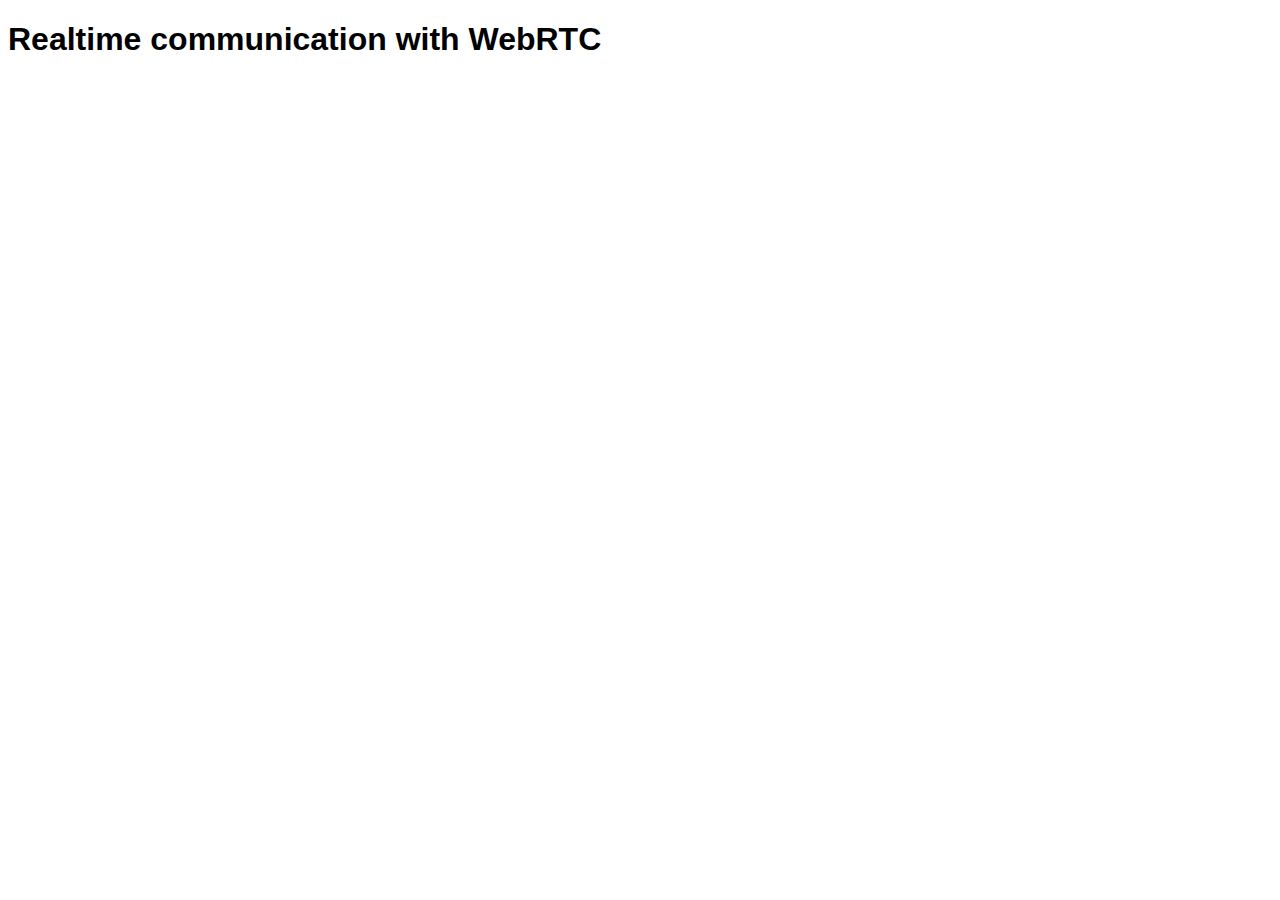
<file: webrtc/test-01.html>
<!DOCTYPE html>
<html>

<head>

  <title>Realtime communication with WebRTC</title>

  <link rel="stylesheet" href="css/main.css" />

</head>

<body>

  <h1>Realtime communication with WebRTC</h1>
  <video autoplay playsinline></video>
  <script src="./js/test-01.js"></script>
</body>

</html>
</file>
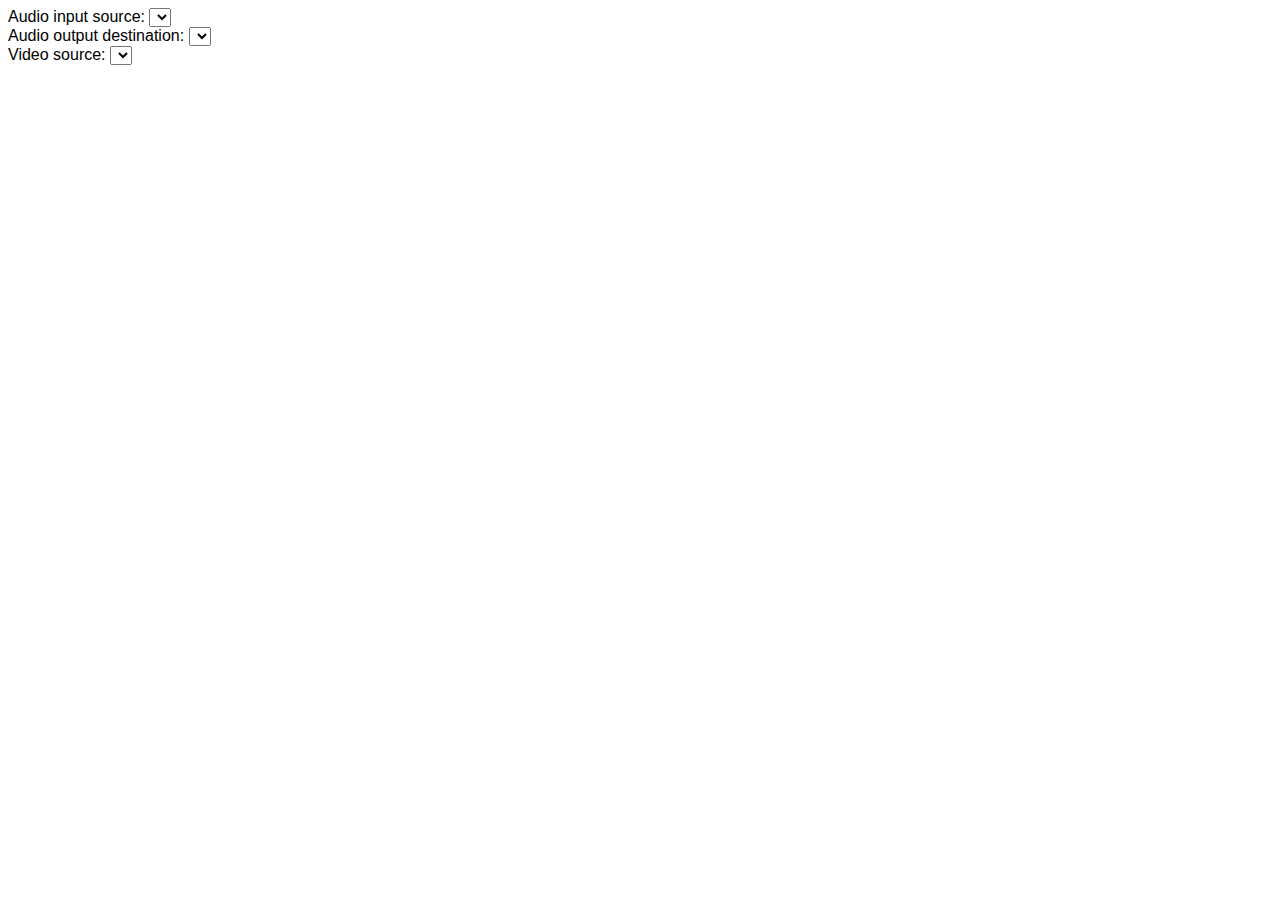
<file: webrtc/test-02-back-camera.html>
<!DOCTYPE html>
<html>

<head>

  <title>Realtime communication with WebRTC</title>

  <link rel="stylesheet" href="css/main.css" />

</head>

<body>
  <div id="container">
    <div class="select">
      <label for="audioSource">Audio input source: </label><select id="audioSource"></select>
    </div>

    <div class="select">
      <label for="audioOutput">Audio output destination: </label><select id="audioOutput"></select>
    </div>

    <div class="select">
      <label for="videoSource">Video source: </label><select id="videoSource"></select>
    </div>

    <video id="video" autoplay playsinline></video>
    <div id="console-output"></div>
  </div>
  <script src="js/test-02.js"></script>
</body>

</html>
</file>
<file: webrtc/css/main.css>
body {
  font-family: sans-serif;
}

#video-feed {
  z-index: 9;
  position: absolute;
  top: 0;
  left: 0;
  max-width: 100%;
  width: 90%;
  /* height: 70%; */
}

#video-overlay {
  z-index: 998;
  position: absolute;
  top: 0;
  left: 0;
  max-width: 100%;
  width: 90%;
  clip-path: inset(0px 150px 0px 140px) margin-box;
  -webkit-clip-path: inset(200px 150px 100px 140px) margin-box;
  opacity: .8;
  -webkit-filter: grayscale(1);
}

.image-overlay {
  position: absolute;
  top: 0;
  left: 0;
  max-width: 100%;
  width: 90%;
  /* max-height: 70%; */
  clip-path: inset(10px 20px 30px 40px round 10px) margin-box;
  -webkit-clip-path: inset(0px 150px 0px 140px) margin-box;
  opacity: .7;
  -webkit-filter: grayscale(1);
  display: none;
}

.image-overlay-toggle {
  position: relative;
  z-index: 999;
  margin: 40px 0 0 30px;
  height: 40px;
  width: 100px; 
}

.video-overlay-toggle {
  position: absolute;
  z-index: 999;
  margin: 240px 0 0 0;
  right: 100px;
  height: 40px;
  width: 100px; 
}

.console-output {
  display: none;
}
</file>
